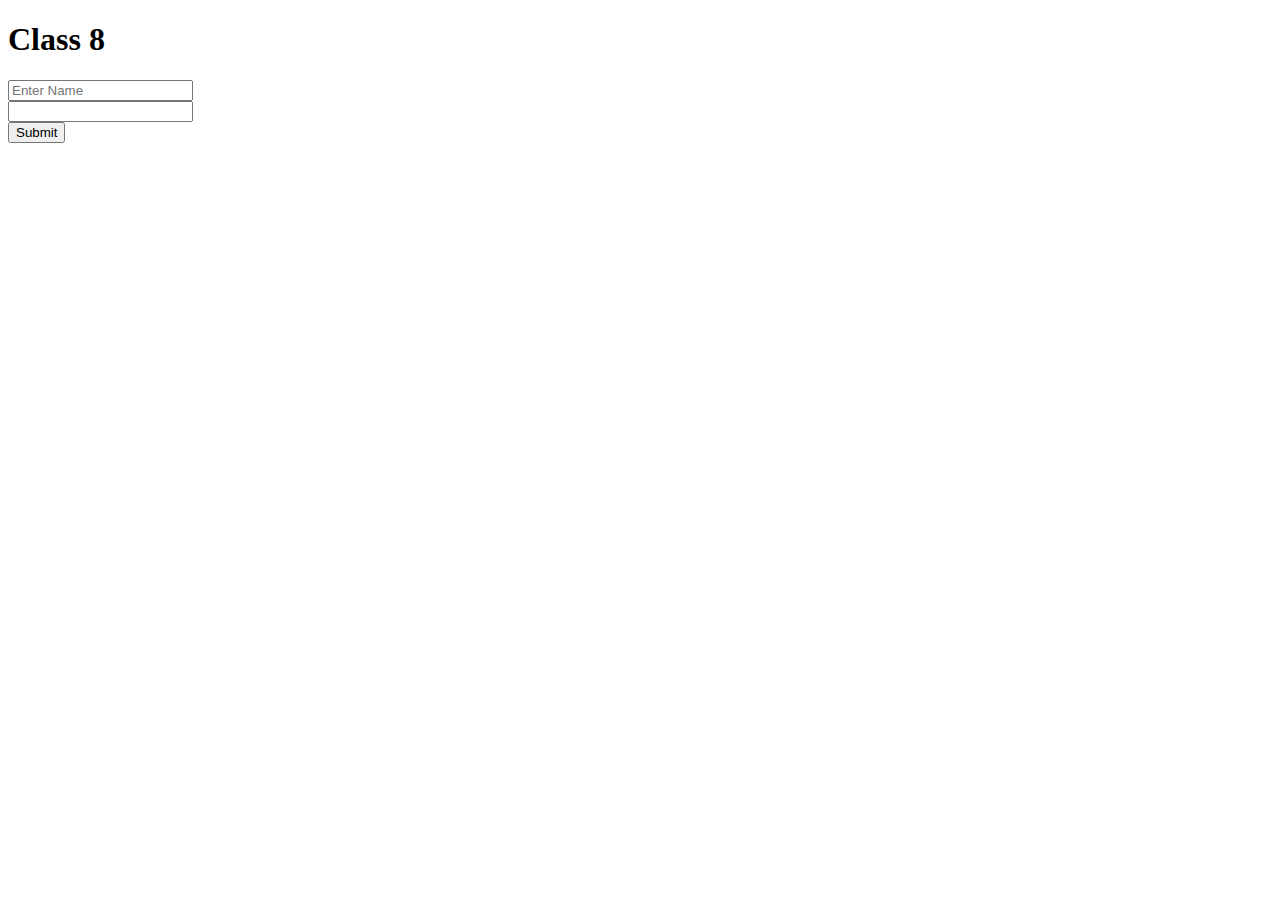
<file: index.html>
<!DOCTYPE html>
<html lang="en">

<head>
    <meta charset="UTF-8">
    <meta http-equiv="X-UA-Compatible" content="IE=edge">
    <meta name="viewport" content="width=device-width, initial-scale=1.0">
    <title>Home</title>
</head>

<body>
    <h1>Class 8</h1>
    <!-- ye function ke ander event js ka apna hai je form ke ander reload hone se rokta hai ke hmara jo func run ho raha osko roke -->
    <form onsubmit="addval(event)" action="">
        <div>
            <input type="text" placeholder="Enter Name" name="" id="username">
        </div>
        <div>
            <input type="text" name="" id="displayusername">
        </div>
        <div>
            <button>
                Submit
            </button>
        </div>
    </form>


    <script src="app.js"></script>
</body>

</html>
</file>
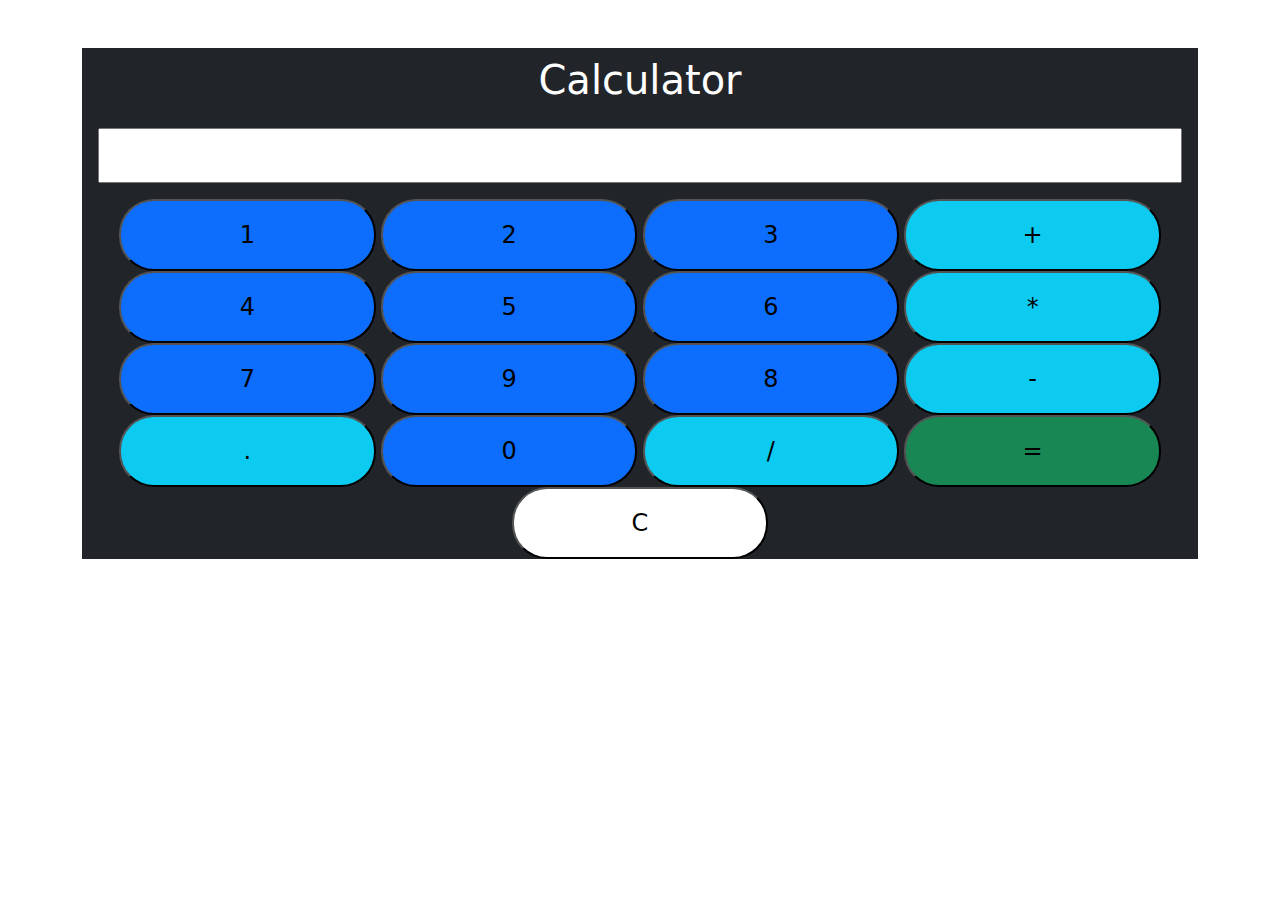
<file: calculator.html>
<!DOCTYPE html>
<html lang="en">

<head>
    <meta charset="UTF-8">
    <meta http-equiv="X-UA-Compatible" content="IE=edge">
    <meta name="viewport" content="width=device-width, initial-scale=1.0">
    <title>Calculator</title>
    <link rel="stylesheet" href="https://cdn.jsdelivr.net/npm/bootstrap@5.2.3/dist/css/bootstrap.min.css">
    <link rel="stylesheet" href="style.css">
</head>

<body>

    <!-- calculator start -->
<div class="container py-5">
    <div class="main bg-dark d-flex flex-column">
        <h1 step="flex-1" class="text-white text-center pt-2">Calculator</h1>
        <div step="flex-1" class="p-3">
            <input class="w-100 h-100 p-3  " type="text" name="" id="display">
        </div>
        <div style="flex: 4" class="text-center">
            <button onclick="getvalue(1)" class="Custombtn bg-primary  p-3 fs-4">1</button>
            <button onclick="getvalue(2)" class="Custombtn bg-primary  p-3 fs-4">2</button>
            <button onclick="getvalue(3)" class="Custombtn bg-primary  p-3 fs-4">3</button>
            <button onclick="getvalue('+')" class="Custombtn bg-info p-3 fs-4">+</button>
            <button onclick="getvalue(4)" class="Custombtn bg-primary  p-3 fs-4">4</button>
            <button onclick="getvalue(5)" class="Custombtn bg-primary  p-3 fs-4">5</button>
            <button onclick="getvalue(6)" class="Custombtn bg-primary  p-3 fs-4">6</button>
            <button onclick="getvalue('*')" class="Custombtn bg-info  p-3 fs-4">*</button>
            <button onclick="getvalue(7)" class="Custombtn bg-primary  p-3 fs-4">7</button>
            <button onclick="getvalue(9)" class="Custombtn bg-primary p-3 fs-4">9</button>
            <button onclick="getvalue(8)" class="Custombtn bg-primary  p-3 fs-4">8</button>
            <button onclick="getvalue('-')" class="Custombtn bg-info p-3 fs-4">-</button>
            <button onclick="getvalue('.')" class="Custombtn bg-info  p-3 fs-4">.</button>
            <button onclick="getvalue(0)" class="Custombtn bg-primary p-3 fs-4">0</button>
            <button onclick="getvalue('/')" class="Custombtn bg-info  p-3 fs-4">/</button>
            <button onclick="calculateval()" class="Custombtn bg-success  p-3 fs-4">=</button>
            <button onclick="clearAll()" class="Custombtn bg-white  p-3 fs-4">C</button>



        </div>
    </div>

</div>
<!-- end -->
    <script src="https://cdn.jsdelivr.net/npm/bootstrap@5.2.3/dist/js/bootstrap.bundle.min.js"></script>
    <script src="calculator.js"></script>
</body>

</html>
</file>
<file: style.css>
.Custombtn {
    width: 23%;
    margin: 0;
    border-radius: 35px;
}
container{

    transform:translate(-50 , -50) ;
    position: fixed;
    top:10%;
    left:10% ;
   
}
</file>
